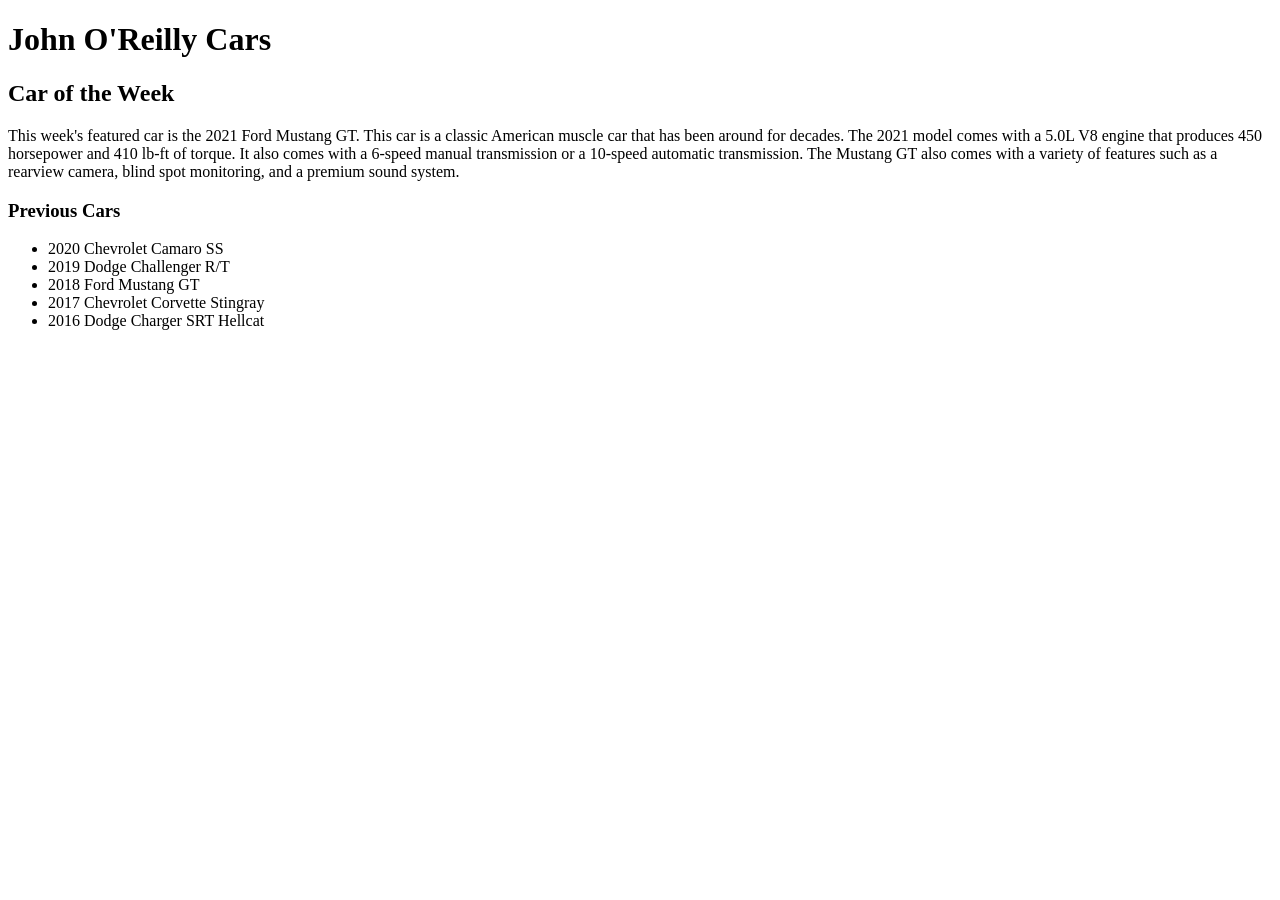
<file: index.html>
<!DOCTYPE html>
<html>
    <head>
        <meta charset="UTF-8">
        <title>Car of the week</title>
    </head>
    <body>
        <h1>John O'Reilly Cars</h1>
        <h2>Car of the Week</h2>
        <p>This week's featured car is the 2021 Ford Mustang GT. This car is a classic American muscle car that has been around for decades. The 2021 model comes with a 5.0L V8 engine that produces 450 horsepower and 410 lb-ft of torque. It also comes with a 6-speed manual transmission or a 10-speed automatic transmission. The Mustang GT also comes with a variety of features such as a rearview camera, blind spot monitoring, and a premium sound system.</p>
      
        <h3>Previous Cars</h3>
        <ul>
            <li>2020 Chevrolet Camaro SS</li>
            <li>2019 Dodge Challenger R/T</li>
            <li>2018 Ford Mustang GT</li>
            <li>2017 Chevrolet Corvette Stingray</li>
            <li>2016 Dodge Charger SRT Hellcat</li>
        </ul>
    </body>
</html>
</file>
